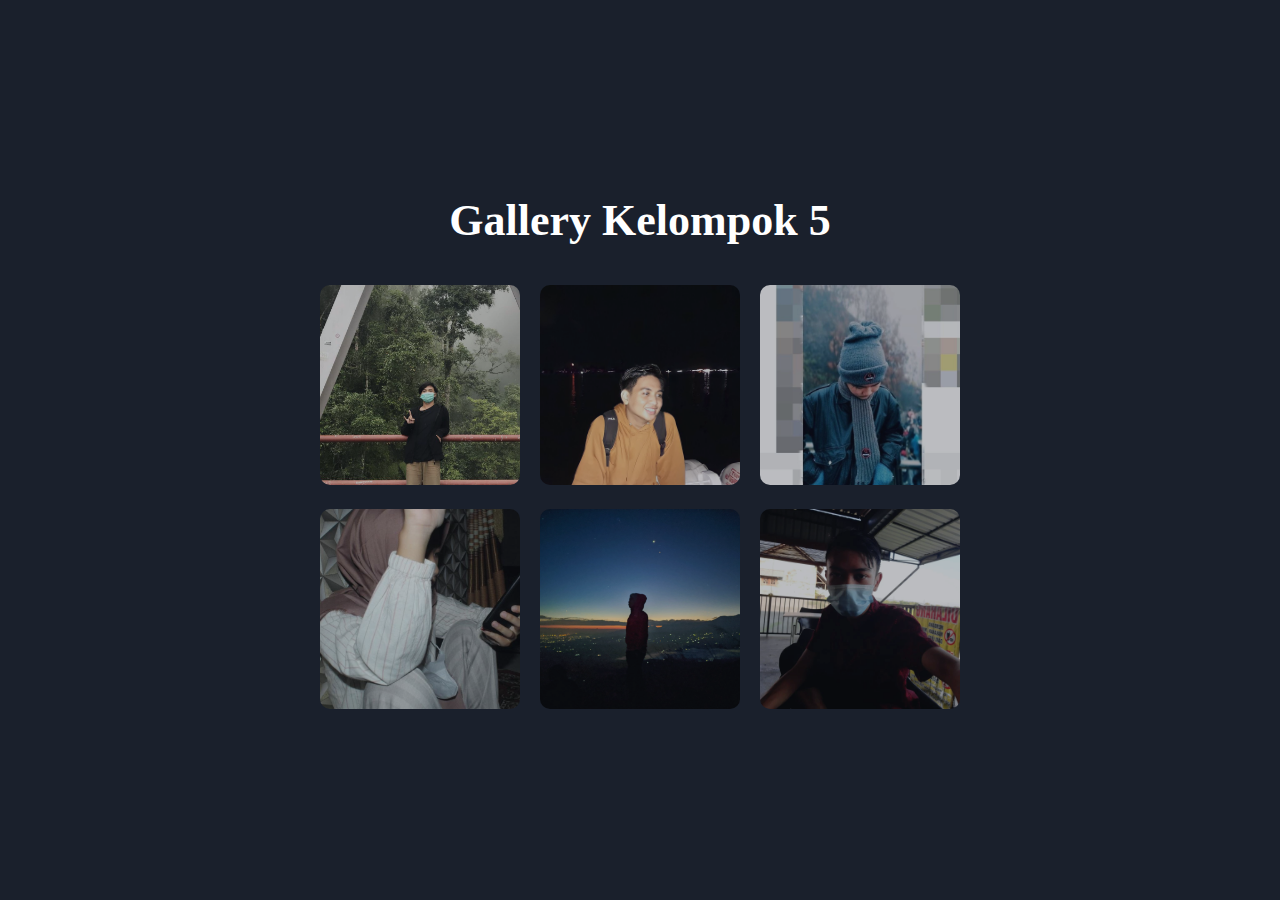
<file: index.html>
<!DOCTYPE html>
<html lang="en">
  <head>
    <meta charset="UTF-8" />
    <meta http-equiv="X-UA-Compatible" content="IE=edge" />
    <meta name="viewport" content="width=device-width, initial-scale=1.0" />
    <link rel="stylesheet" href="style/style.css" />
    <title>Document</title>
  </head>

  <body>
    <section class="gallery-section">
      <div class="container">
        <h1>Gallery Kelompok 5</h1>
        <div class="img-box">
          <a href="/mahasiswa/faruq.html" class="img">
            <img src="/assets/faruq.jpeg" class="img-thumbnail" />
          </a>
          <a href="/mahasiswa/ronal.html" class="img">
            <img src="/assets/ronal.jpeg" class="img-thumbnail" />
          </a>
          <a href="/mahasiswa/frinsen.html" class="img">
            <img src="/assets/frinsen.jpeg" class="img-thumbnail" />
          </a>
          <a href="/mahasiswa/dwi.html" class="img">
            <img src="/assets/dwi.jpeg" class="img-thumbnail" />
          </a>
          <a href="/mahasiswa/aditya.html" class="img">
            <img src="/assets/adit.jpeg" class="img-thumbnail" />
          </a>
          <a href="/mahasiswa/joshua.html" class="img">
            <img src="/assets/joshua.jpeg" class="img-thumbnail" />
          </a>
        </div>
      </div>
    </section>
  </body>
</html>
</file>
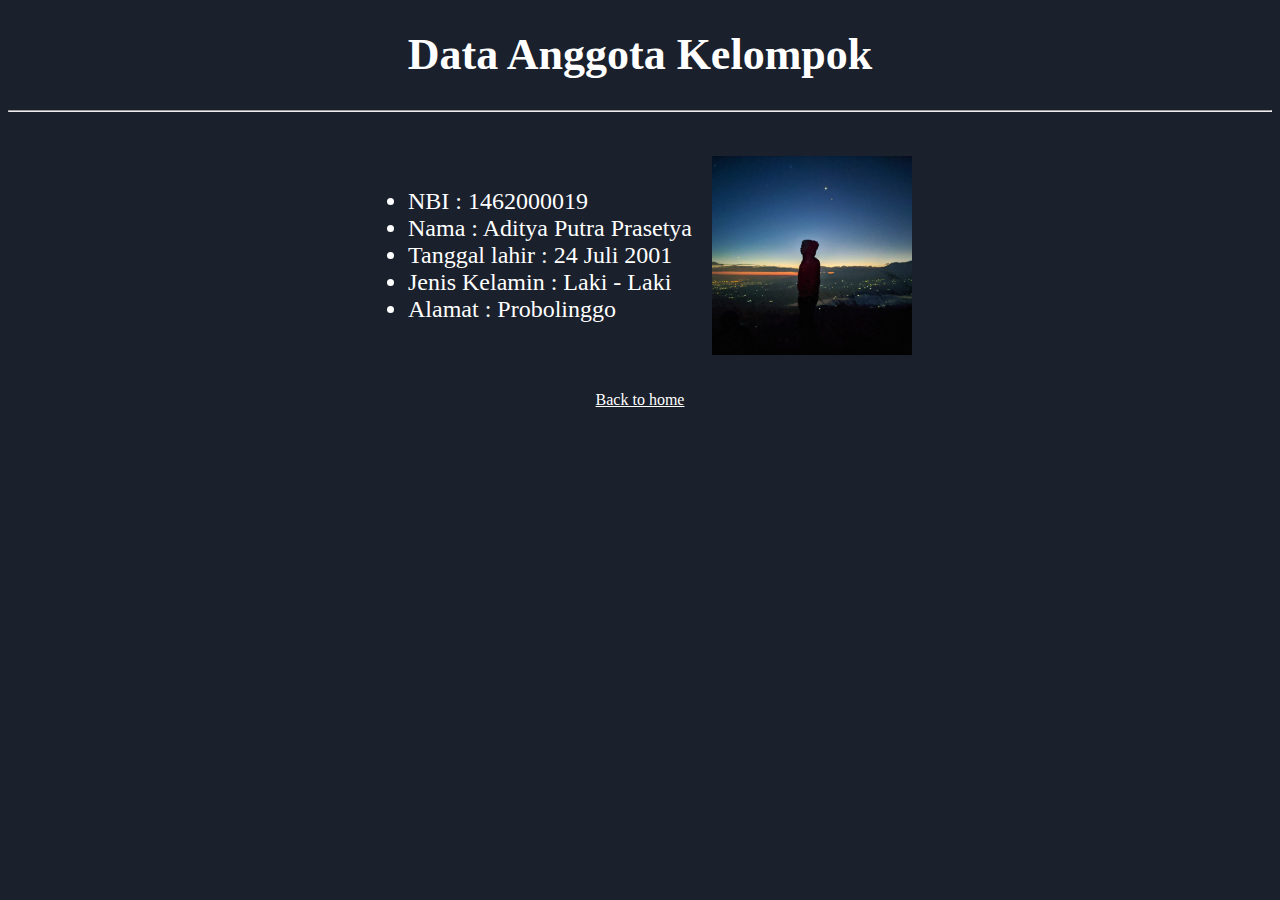
<file: mahasiswa/aditya.html>
<!DOCTYPE html>
<html lang="en">
  <head>
    <meta charset="UTF-8" />
    <meta http-equiv="X-UA-Compatible" content="IE=edge" />
    <meta name="viewport" content="width=device-width, initial-scale=1.0" />
    <title>Aditya Putra Prasetya</title>
    <link rel="stylesheet" href="../style/style.css" />
  </head>

  <body>
    <div class="header" align="center">
      <h1>Data Anggota Kelompok</h1>
    </div>
    <hr />
    <br /><br />
    <div class="flex-box">
      <!-- child 1 -->
      <ul>
        <li>NBI : 1462000019</li>
        <li>Nama : Aditya Putra Prasetya</li>
        <li>Tanggal lahir : 24 Juli 2001</li>
        <li>Jenis Kelamin : Laki - Laki</li>
        <li>Alamat : Probolinggo</li>
      </ul>
      <!-- child 2 -->
      <img src="../assets/adit.jpeg" />
    </div>
    <div align="center">
      <br /><br />
      <a href="../index.html">Back to home</a>
    </div>
  </body>
</html>
</file>
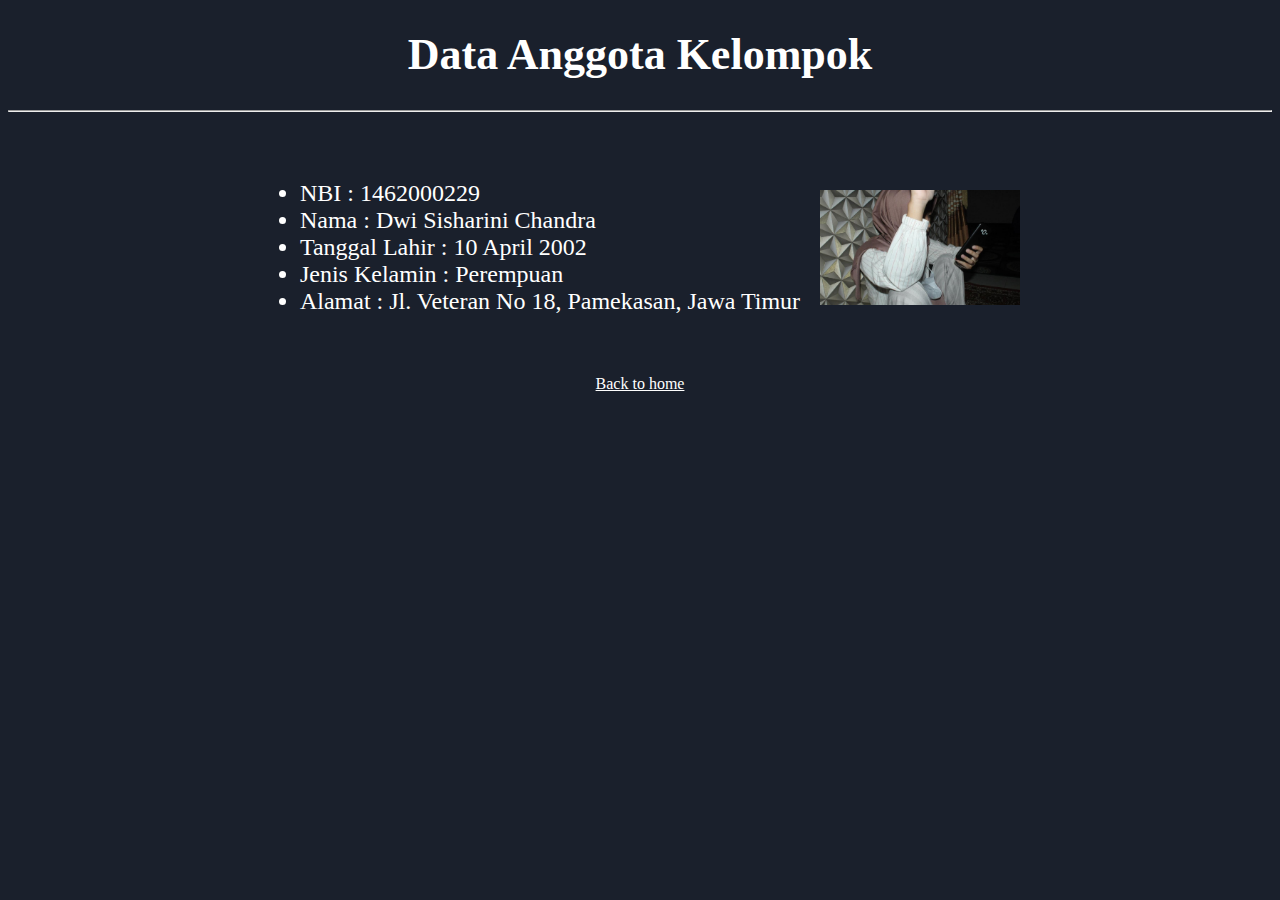
<file: mahasiswa/dwi.html>
<!DOCTYPE html>
<html lang="en">

<head>
  <meta charset="UTF-8" />
  <meta http-equiv="X-UA-Compatible" content="IE=edge" />
  <meta name="viewport" content="width=device-width, initial-scale=1.0" />
  <title>Dwi Sisharini Chandra</title>
  <link rel="stylesheet" href="../style/style.css" />
</head>

<body>
  <div class="header" align="center">
    <h1>Data Anggota Kelompok</h1>
  </div>
  <hr>
  <br /><br />
  <div class="flex-box">
    <!-- child 1 -->
    <ul>
      <li>NBI : 1462000229</li>
      <li>Nama : Dwi Sisharini Chandra</li>
      <li>Tanggal Lahir : 10 April 2002</li>
      <li>Jenis Kelamin : Perempuan</li>
      <li>Alamat : Jl. Veteran No 18, Pamekasan, Jawa Timur</li>
    </ul>
    <!-- child 2 -->
    <img src="../assets/dwi.jpeg" />

  </div>
  <div align="center">
    <br /><br />
    <a href="../index.html">Back to home</a>
  </div>

</body>

</html>
</file>
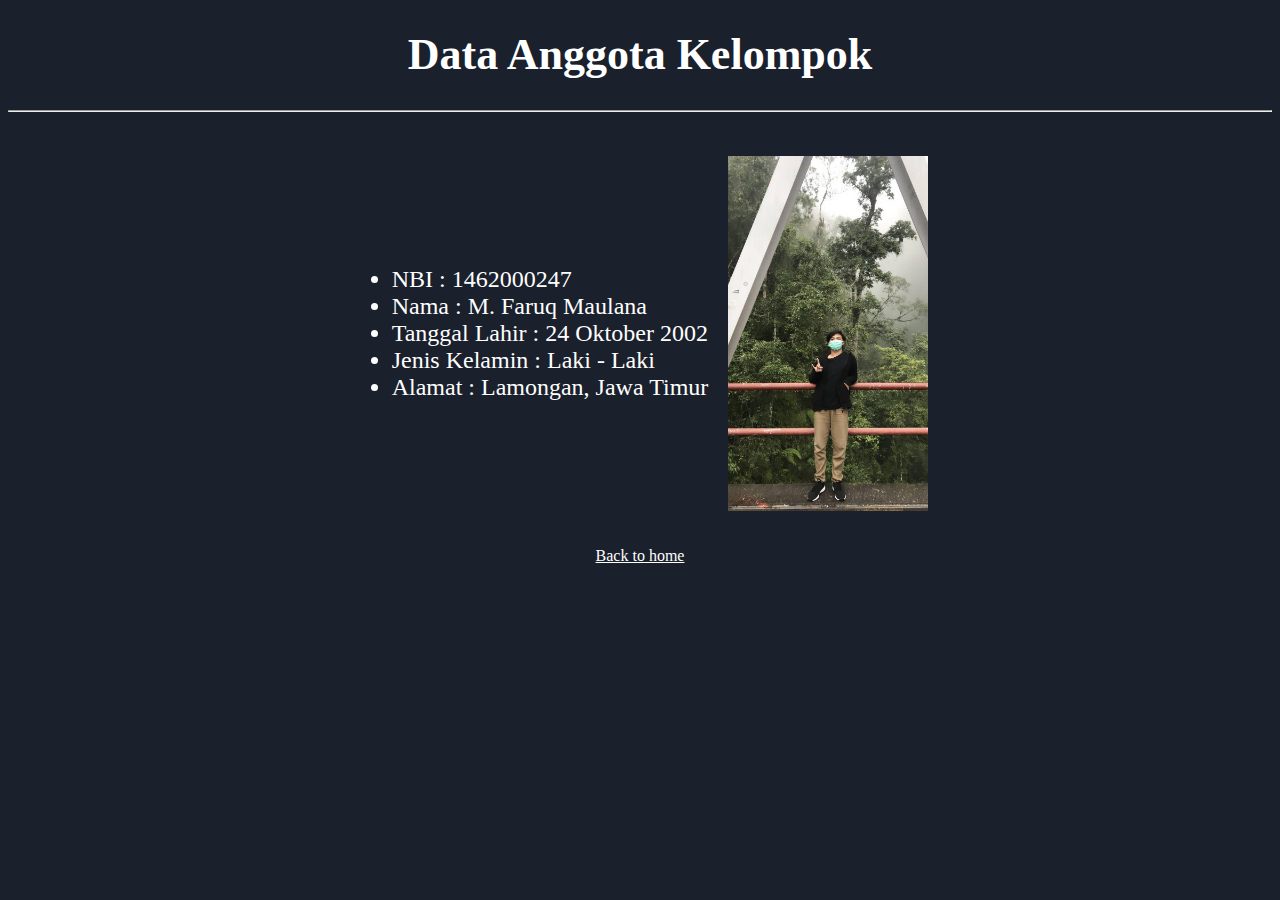
<file: mahasiswa/faruq.html>
<!DOCTYPE html>
<html lang="en">

<head>
  <meta charset="UTF-8" />
  <meta http-equiv="X-UA-Compatible" content="IE=edge" />
  <meta name="viewport" content="width=device-width, initial-scale=1.0" />
  <title>M. Faruq Maulana</title>
  <link rel="stylesheet" href="../style/style.css" />
</head>

<body>
  <div class="header" align="center">
    <h1>Data Anggota Kelompok</h1>
  </div>
  <hr>
  <br /><br />
  <div class="flex-box">
    <!-- child 1 -->
    <ul>
      <li>NBI : 1462000247</li>
      <li>Nama : M. Faruq Maulana</li>
      <li>Tanggal Lahir : 24 Oktober 2002</li>
      <li>Jenis Kelamin : Laki - Laki</li>
      <li>Alamat : Lamongan, Jawa Timur</li>
    </ul>
    <!-- child 2 -->
    <img src="../assets/faruq.jpeg" />
  </div>
  <div align="center">
    <br /><br />
    <a href="../index.html">Back to home</a>
  </div>

</body>

</html>
</file>
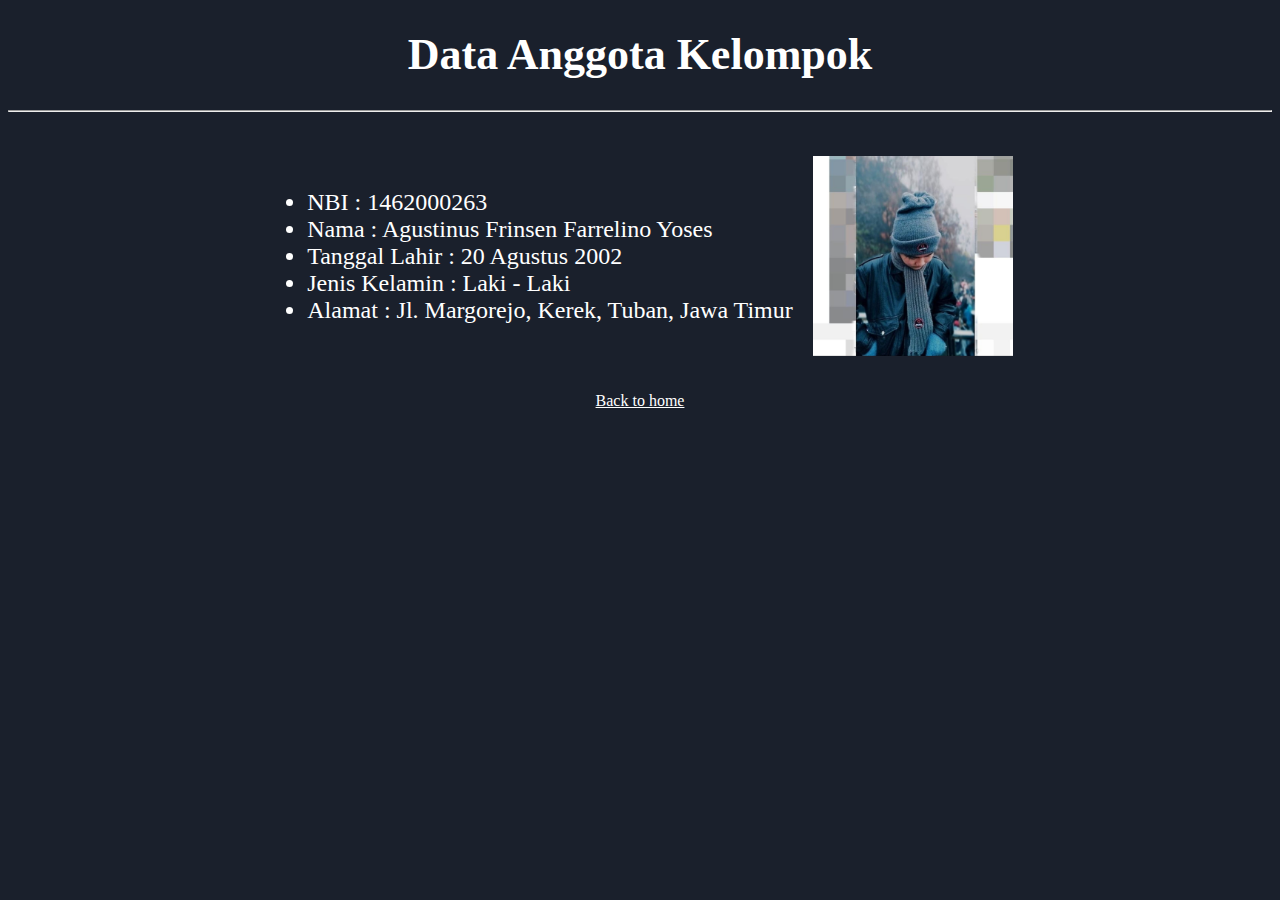
<file: mahasiswa/frinsen.html>
<!DOCTYPE html>
<html lang="en">

<head>
  <meta charset="UTF-8" />
  <meta http-equiv="X-UA-Compatible" content="IE=edge" />
  <meta name="viewport" content="width=device-width, initial-scale=1.0" />
  <title>Agustinus Frinsen Farrelino Yoses</title>
  <link rel="stylesheet" href="../style/style.css" />
</head>

<body>
  <div class="header" align="center">
    <h1>Data Anggota Kelompok</h1>
  </div>
  <hr>
  <br /><br />
  <div class="flex-box">
    <!-- child 1 -->
    <ul>
      <li>NBI : 1462000263</li>
      <li>Nama : Agustinus Frinsen Farrelino Yoses</li>
      <li>Tanggal Lahir : 20 Agustus 2002</li>
      <li>Jenis Kelamin : Laki - Laki</li>
      <li>Alamat : Jl. Margorejo, Kerek, Tuban, Jawa Timur</li>
    </ul>
    <!-- child 2 -->
    <img src="../assets/frinsen.jpeg" />
  </div>
  <div align="center">
    <br /><br />
    <a href="../index.html">Back to home</a>
  </div>

</body>

</html>
</file>
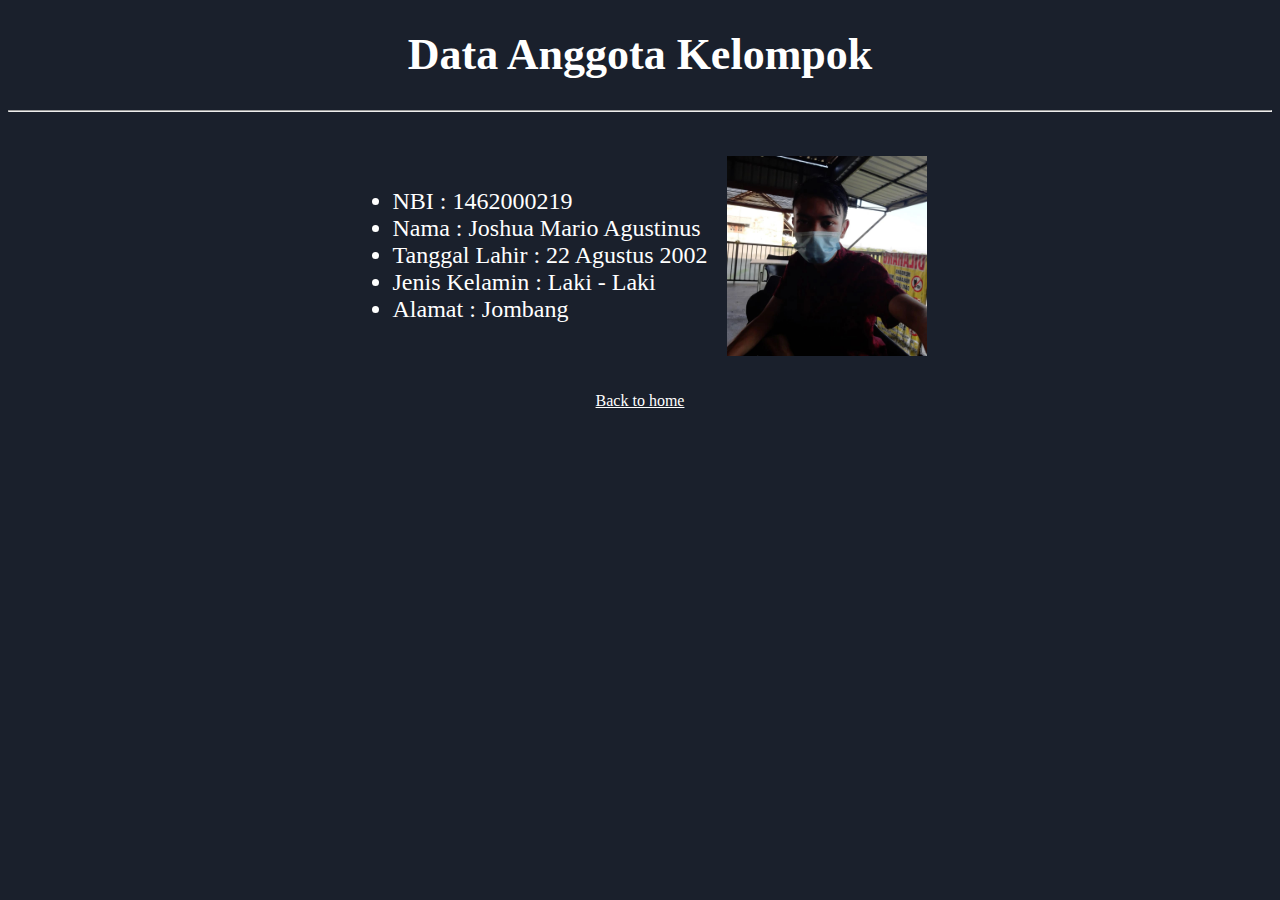
<file: mahasiswa/joshua.html>
<!DOCTYPE html>
<html lang="en">

<head>
  <meta charset="UTF-8" />
  <meta http-equiv="X-UA-Compatible" content="IE=edge" />
  <meta name="viewport" content="width=device-width, initial-scale=1.0" />
  <title>Joshua Mario Agustinus</title>
  <link rel="stylesheet" href="../style/style.css" />
</head>

<body>
  <div class="header" align="center">
    <h1>Data Anggota Kelompok</h1>
  </div>
  <hr>
  <br /><br />
  <div class="flex-box">
    <!-- child 1 -->
    <ul>
      <li>NBI : 1462000219</li>
      <li>Nama : Joshua Mario Agustinus</li>
      <li>Tanggal Lahir : 22 Agustus 2002</li>
      <li>Jenis Kelamin : Laki - Laki</li>
      <li>Alamat : Jombang</li>
    </ul>
    <!-- child 2 -->
    <img src="../assets/joshua.jpeg" />

  </div>
  <div align="center">
    <br /><br />
    <a href="../index.html">Back to home</a>
  </div>

</body>

</html>
</file>
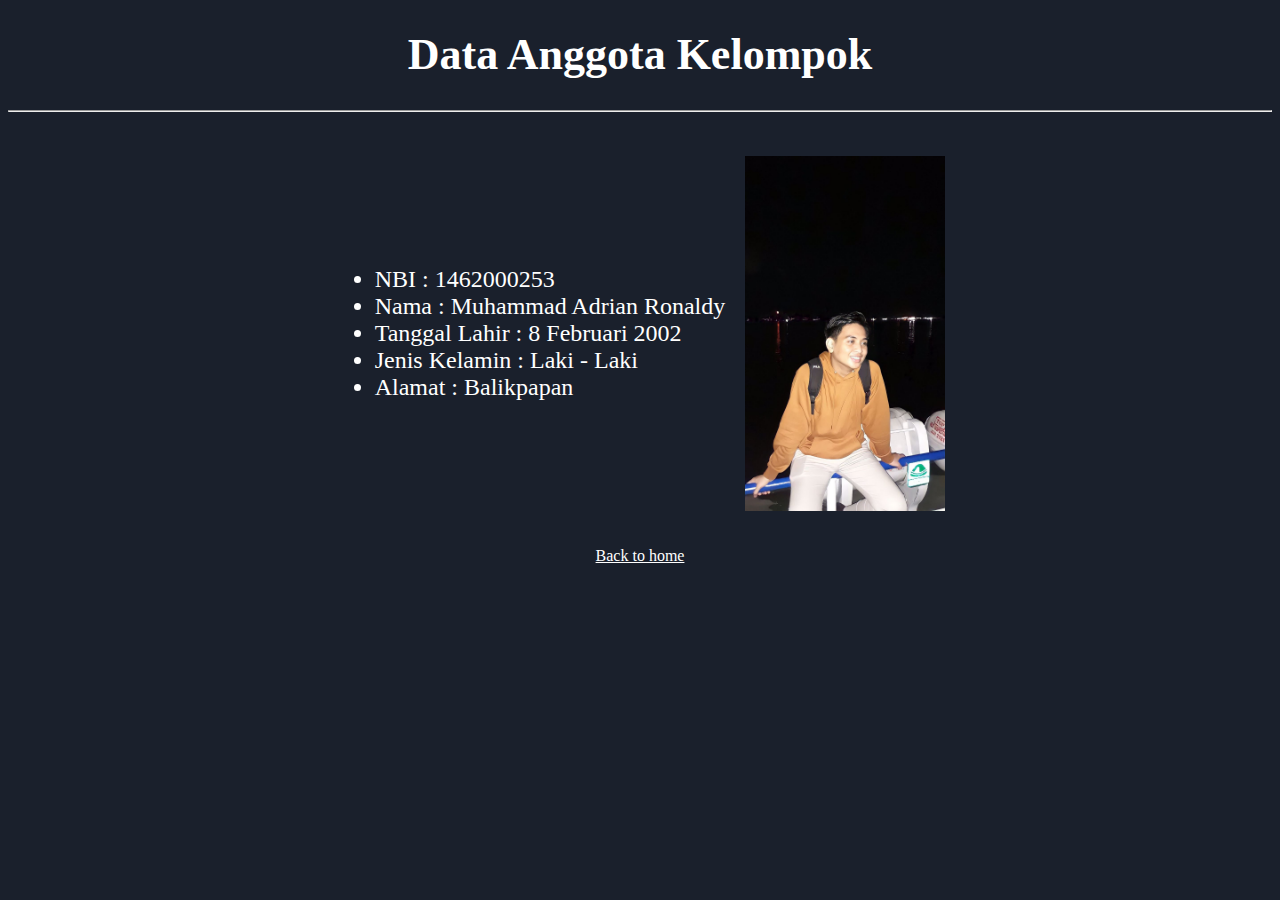
<file: mahasiswa/ronal.html>
<!DOCTYPE html>
<html lang="en">

<head>
  <meta charset="UTF-8" />
  <meta http-equiv="X-UA-Compatible" content="IE=edge" />
  <meta name="viewport" content="width=device-width, initial-scale=1.0" />
  <title>Muhammad Adrian Ronaldy</title>
  <link rel="stylesheet" href="../style/style.css" />
</head>

<body>
  <div class="header" align="center">
    <h1>Data Anggota Kelompok</h1>
  </div>
  <hr>
  <br /><br />
  <div class="flex-box">
    <!-- child 1 -->
    <ul>
      <li>NBI : 1462000253</li>
      <li>Nama : Muhammad Adrian Ronaldy</li>
      <li>Tanggal Lahir : 8 Februari 2002</li>
      <li>Jenis Kelamin : Laki - Laki</li>
      <li>Alamat : Balikpapan</li>
    </ul>
    <!-- child 2 -->
    <img src="../assets/ronal.jpeg" />
  </div>
  <div align="center">
    <br /><br />
    <a href="../index.html">Back to home</a>
  </div>

</body>

</html>
</file>
<file: style/style.css>
body {
  font-family: Georgia, "Times New Roman", Times, serif;
  background-color: #1a202c;
  color: white;
}

.container {
  width: 100%;
  display: flex;
  flex-direction: column;
  align-items: center;
}

h1 {
  font-size: 44px;
  text-align: center;
}

.img {
  text-decoration: none;
}
a {
  color: white;
}

.gallery-section {
  min-height: 97vh;
  display: flex;
  justify-content: center;
  align-items: center;
}

.img-box {
  display: flex;
  align-content: stretch;
  flex-wrap: wrap;
  justify-content: center;
  max-width: 720px;
}

.img-thumbnail {
  opacity: 0.7;
  margin: 10px;
  width: 200px;
  height: 200px;
  border-radius: 10px;
  object-fit: cover;
  transition: all 0.5s;
}

.img-thumbnail:hover {
  opacity: 100;
  transform: scale(1.1);
}

.flex-box {
  display: flex;
  align-items: center;
  justify-content: center;
  gap: 20px;
  font-size: 18pt;
}

.header {
  font-size: 16pt;
  color: white;
}

img {
  width: 200px;
}
</file>
